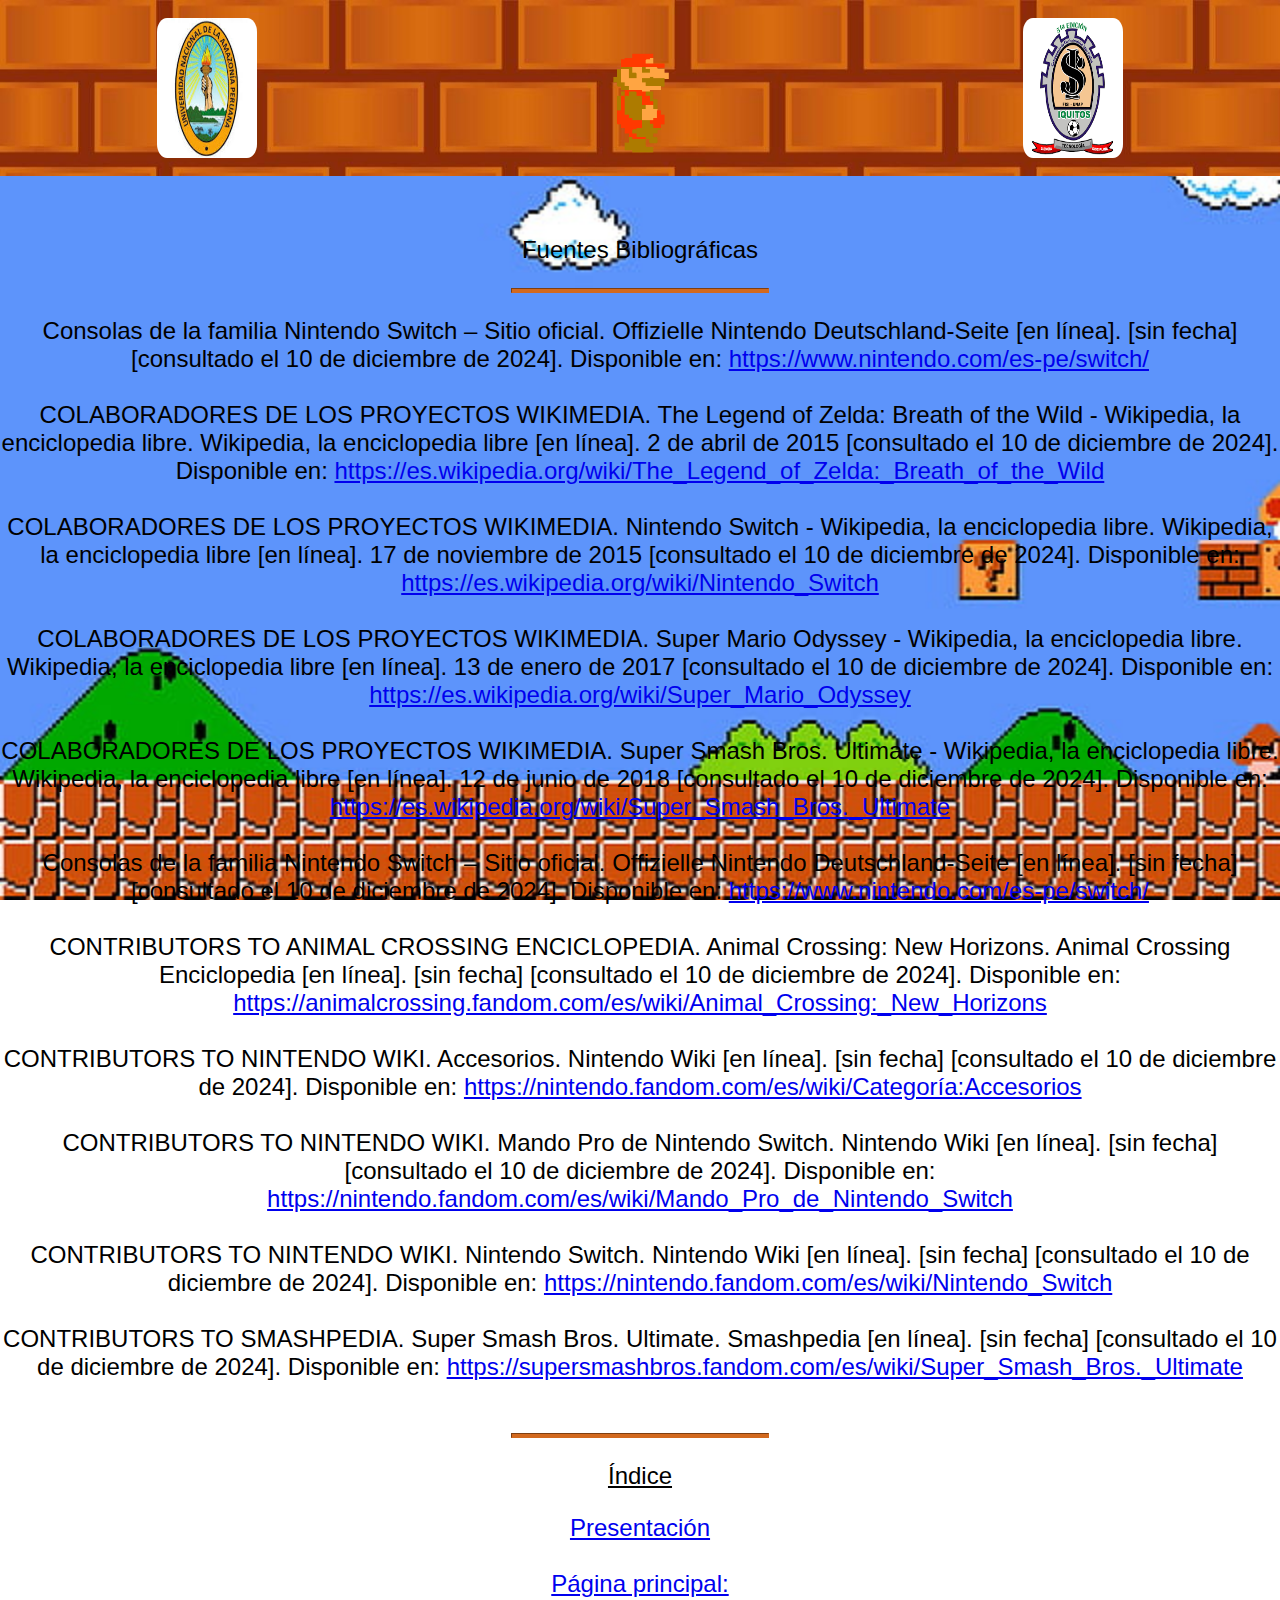
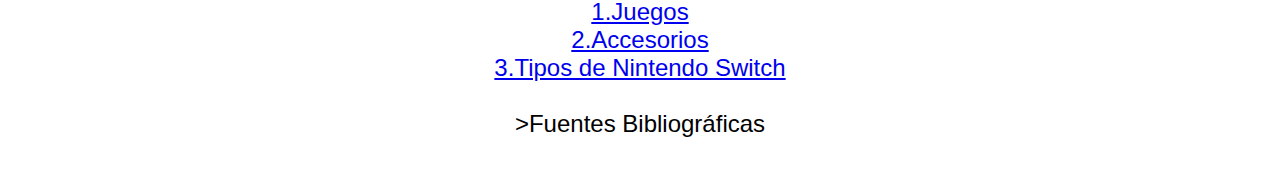
<file: Fuentes Bibliograficas/Fuentes Bibliograficas.html>
<!DOCTYPE html>
<html>
<head>
    <meta charset="UTF-8" />
    <title>Fuentes Bibliográficas</title>
    <link rel="stylesheet" href="../Presentacion/estilo.css">
</head>
<body>
    <header>
        <br>
        <div class="contenedor">
            <img src="UNAP.jfif" class="imagenunap">
            <img src="mario.gif" style="width: 140px;">
            <img src="FISI.png" class="fisi">
            
        </div>
        <br>
    </header>
   
    <br>
    <br>
 <p class="sub">Fuentes Bibliográficas</p>   
<hr>
<p>
    Consolas de la familia Nintendo Switch – Sitio oficial. Offizielle Nintendo Deutschland-Seite [en línea]. [sin fecha] [consultado el 10 de diciembre de 2024]. Disponible en: <a href=" https://www.nintendo.com/es-pe/switch/"> https://www.nintendo.com/es-pe/switch/</a> <br><br>
    COLABORADORES DE LOS PROYECTOS WIKIMEDIA. The Legend of Zelda: Breath of the Wild - Wikipedia, la enciclopedia libre. Wikipedia, la enciclopedia libre [en línea]. 2 de abril de 2015 [consultado el 10 de diciembre de 2024]. Disponible en: <a href="https://es.wikipedia.org/wiki/The_Legend_of_Zelda:_Breath_of_the_Wild">https://es.wikipedia.org/wiki/The_Legend_of_Zelda:_Breath_of_the_Wild</a><br><br>
    COLABORADORES DE LOS PROYECTOS WIKIMEDIA. Nintendo Switch - Wikipedia, la enciclopedia libre. Wikipedia, la enciclopedia libre [en línea]. 17 de noviembre de 2015 [consultado el 10 de diciembre de 2024]. Disponible en: <a href="https://es.wikipedia.org/wiki/Nintendo_Switch">https://es.wikipedia.org/wiki/Nintendo_Switch</a> <br><br>
    COLABORADORES DE LOS PROYECTOS WIKIMEDIA. Super Mario Odyssey - Wikipedia, la enciclopedia libre. Wikipedia, la enciclopedia libre [en línea]. 13 de enero de 2017 [consultado el 10 de diciembre de 2024]. Disponible en: <a href="https://es.wikipedia.org/wiki/Super_Mario_Odyssey">https://es.wikipedia.org/wiki/Super_Mario_Odyssey</a><br><br>
    COLABORADORES DE LOS PROYECTOS WIKIMEDIA. Super Smash Bros. Ultimate - Wikipedia, la enciclopedia libre. Wikipedia, la enciclopedia libre [en línea]. 12 de junio de 2018 [consultado el 10 de diciembre de 2024]. Disponible en: <a href=" https://es.wikipedia.org/wiki/Super_Smash_Bros._Ultimate"> https://es.wikipedia.org/wiki/Super_Smash_Bros._Ultimate</a><br><br>
    Consolas de la familia Nintendo Switch – Sitio oficial. Offizielle Nintendo Deutschland-Seite [en línea]. [sin fecha] [consultado el 10 de diciembre de 2024]. Disponible en: <a href="https://www.nintendo.com/es-pe/switch/">https://www.nintendo.com/es-pe/switch/</a><br><br>
    CONTRIBUTORS TO ANIMAL CROSSING ENCICLOPEDIA. Animal Crossing: New Horizons. Animal Crossing Enciclopedia [en línea]. [sin fecha] [consultado el 10 de diciembre de 2024]. Disponible en: <a href="https://animalcrossing.fandom.com/es/wiki/Animal_Crossing:_New_Horizons">https://animalcrossing.fandom.com/es/wiki/Animal_Crossing:_New_Horizons</a><br><br>
    CONTRIBUTORS TO NINTENDO WIKI. Accesorios. Nintendo Wiki [en línea]. [sin fecha] [consultado el 10 de diciembre de 2024]. Disponible en: <a href="https://nintendo.fandom.com/es/wiki/Categoría:Accesorios">https://nintendo.fandom.com/es/wiki/Categoría:Accesorios</a><br><br>
    CONTRIBUTORS TO NINTENDO WIKI. Mando Pro de Nintendo Switch. Nintendo Wiki [en línea]. [sin fecha] [consultado el 10 de diciembre de 2024]. Disponible en: <a href="https://nintendo.fandom.com/es/wiki/Mando_Pro_de_Nintendo_Switch">https://nintendo.fandom.com/es/wiki/Mando_Pro_de_Nintendo_Switch</a><br><br>
    CONTRIBUTORS TO NINTENDO WIKI. Nintendo Switch. Nintendo Wiki [en línea]. [sin fecha] [consultado el 10 de diciembre de 2024]. Disponible en: <a href="https://nintendo.fandom.com/es/wiki/Nintendo_Switch
    ">https://nintendo.fandom.com/es/wiki/Nintendo_Switch
</a><br><br>
CONTRIBUTORS TO SMASHPEDIA. Super Smash Bros. Ultimate. Smashpedia [en línea]. [sin fecha] [consultado el 10 de diciembre de 2024]. Disponible en: <a href="https://supersmashbros.fandom.com/es/wiki/Super_Smash_Bros._Ultimate">https://supersmashbros.fandom.com/es/wiki/Super_Smash_Bros._Ultimate</a>
<br><br></p>
<hr>
    <p style="text-decoration: underline;">Índice</p>
    <p> <a href="../Presentacion/Presentacion.html">Presentación</a><br><br>
        <a href="../index.html">Página principal:</a>
    <br> <a href="../Secundarios/Contenido 1/Juegos.html">1.Juegos </a> 
    <br> <a href="../Secundarios/Contenido 2/Accesorios.html">2.Accesorios</a> <br> <a href="../Secundarios/Contenido 3/Tipos de Nintendo Switch.html">3.Tipos de Nintendo Switch</a>
<br><br> >Fuentes Bibliográficas</p>
    <br>

</body>
</html>
</file>
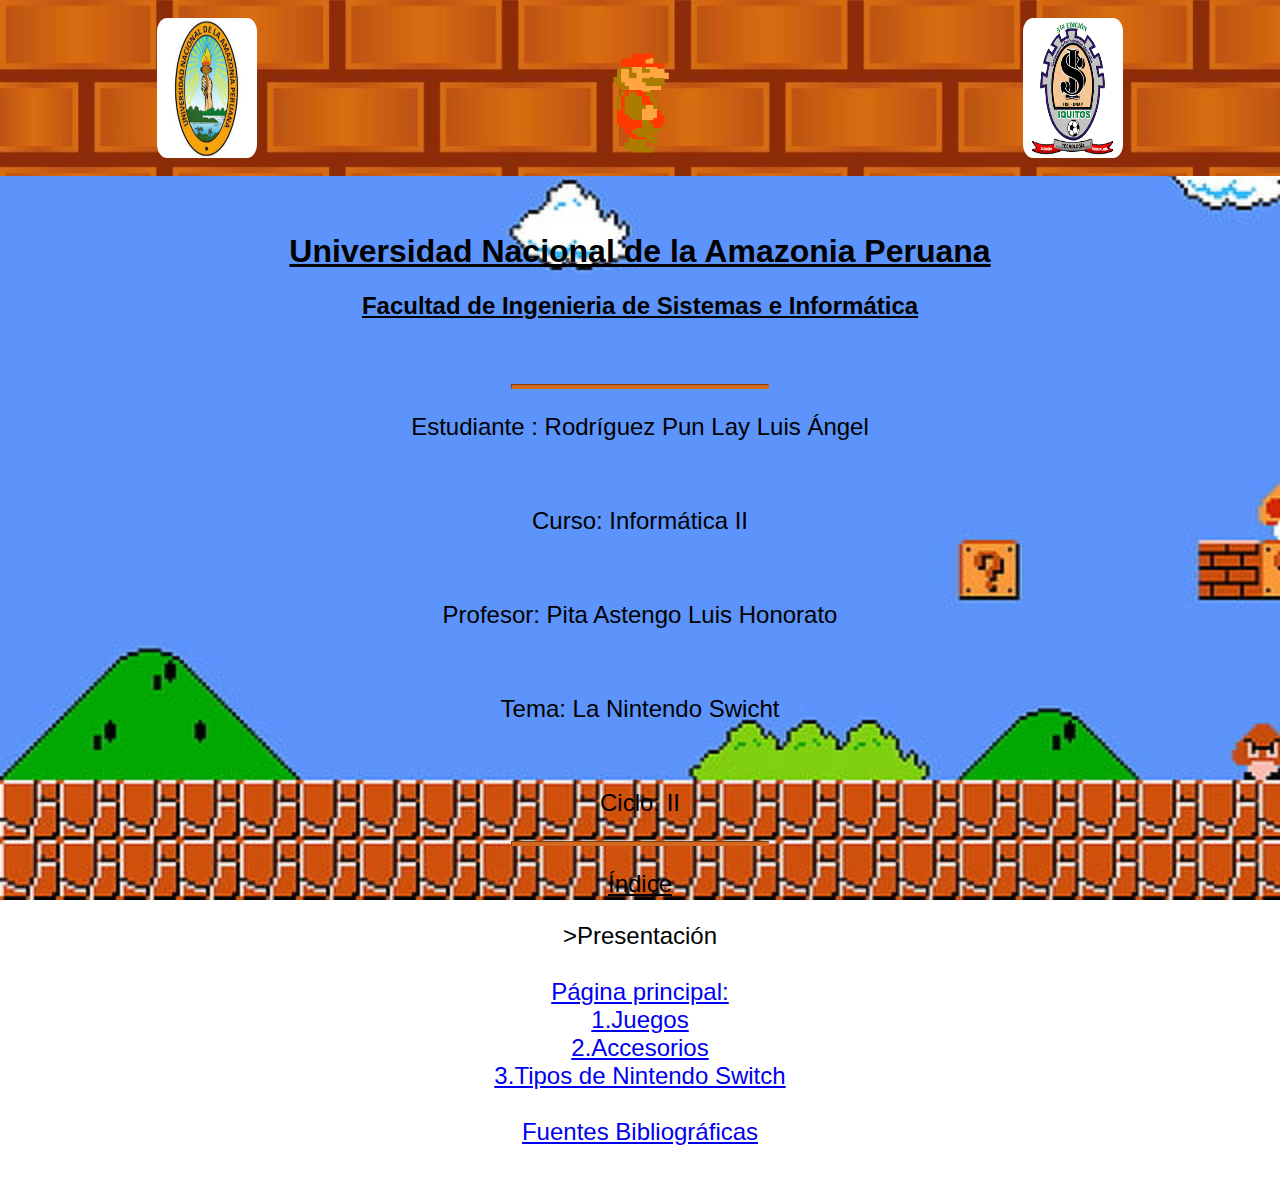
<file: Presentacion/Presentacion.html>
<!DOCTYPE html>
<html>
<head>
    <meta charset="UTF-8" />
    <title>Presentación</title>
    <link rel="stylesheet" href="estilo.css">
</head>
<body>
    <header>
        <br>
        <div class="contenedor">
            <img src="UNAP.jfif" class="imagenunap">
            <img src="mario.gif" style="width: 140px;">
            <img src="FISI.png" class="fisi">
            
        </div>
        <br>
    </header>
   
    <br>
    <br>
    <h1>Universidad Nacional de la Amazonia Peruana</h1>
    <h2>Facultad de Ingenieria de Sistemas e Informática</h2>
<br>
<br>
<hr>
    <p>Estudiante : Rodríguez Pun Lay Luis Ángel </p>
    <br>
    <p>Curso: Informática II</p>
    <br>
    <p>Profesor: Pita Astengo Luis Honorato </p>
    <br>
    <p>Tema: La Nintendo Swicht</p>
    <br>
    <p>Ciclo: II</p>
<hr>
    <p style="text-decoration: underline;">Índice</p>
    <p>>Presentación <br><br>
        <a href="../index.html">Página principal:</a>
    <br> <a href="../Secundarios/Contenido 1/Juegos.html">1.Juegos </a> 
    <br> <a href="../Secundarios/Contenido 2/Accesorios.html">2.Accesorios</a> <br> <a href="../Secundarios/Contenido 3/Tipos de Nintendo Switch.html">3.Tipos de Nintendo Switch</a> <br>
    <br><a href="../Fuentes Bibliograficas/Fuentes Bibliograficas.html">Fuentes Bibliográficas</a></p>
    <br>
</body>
</html>
</file>
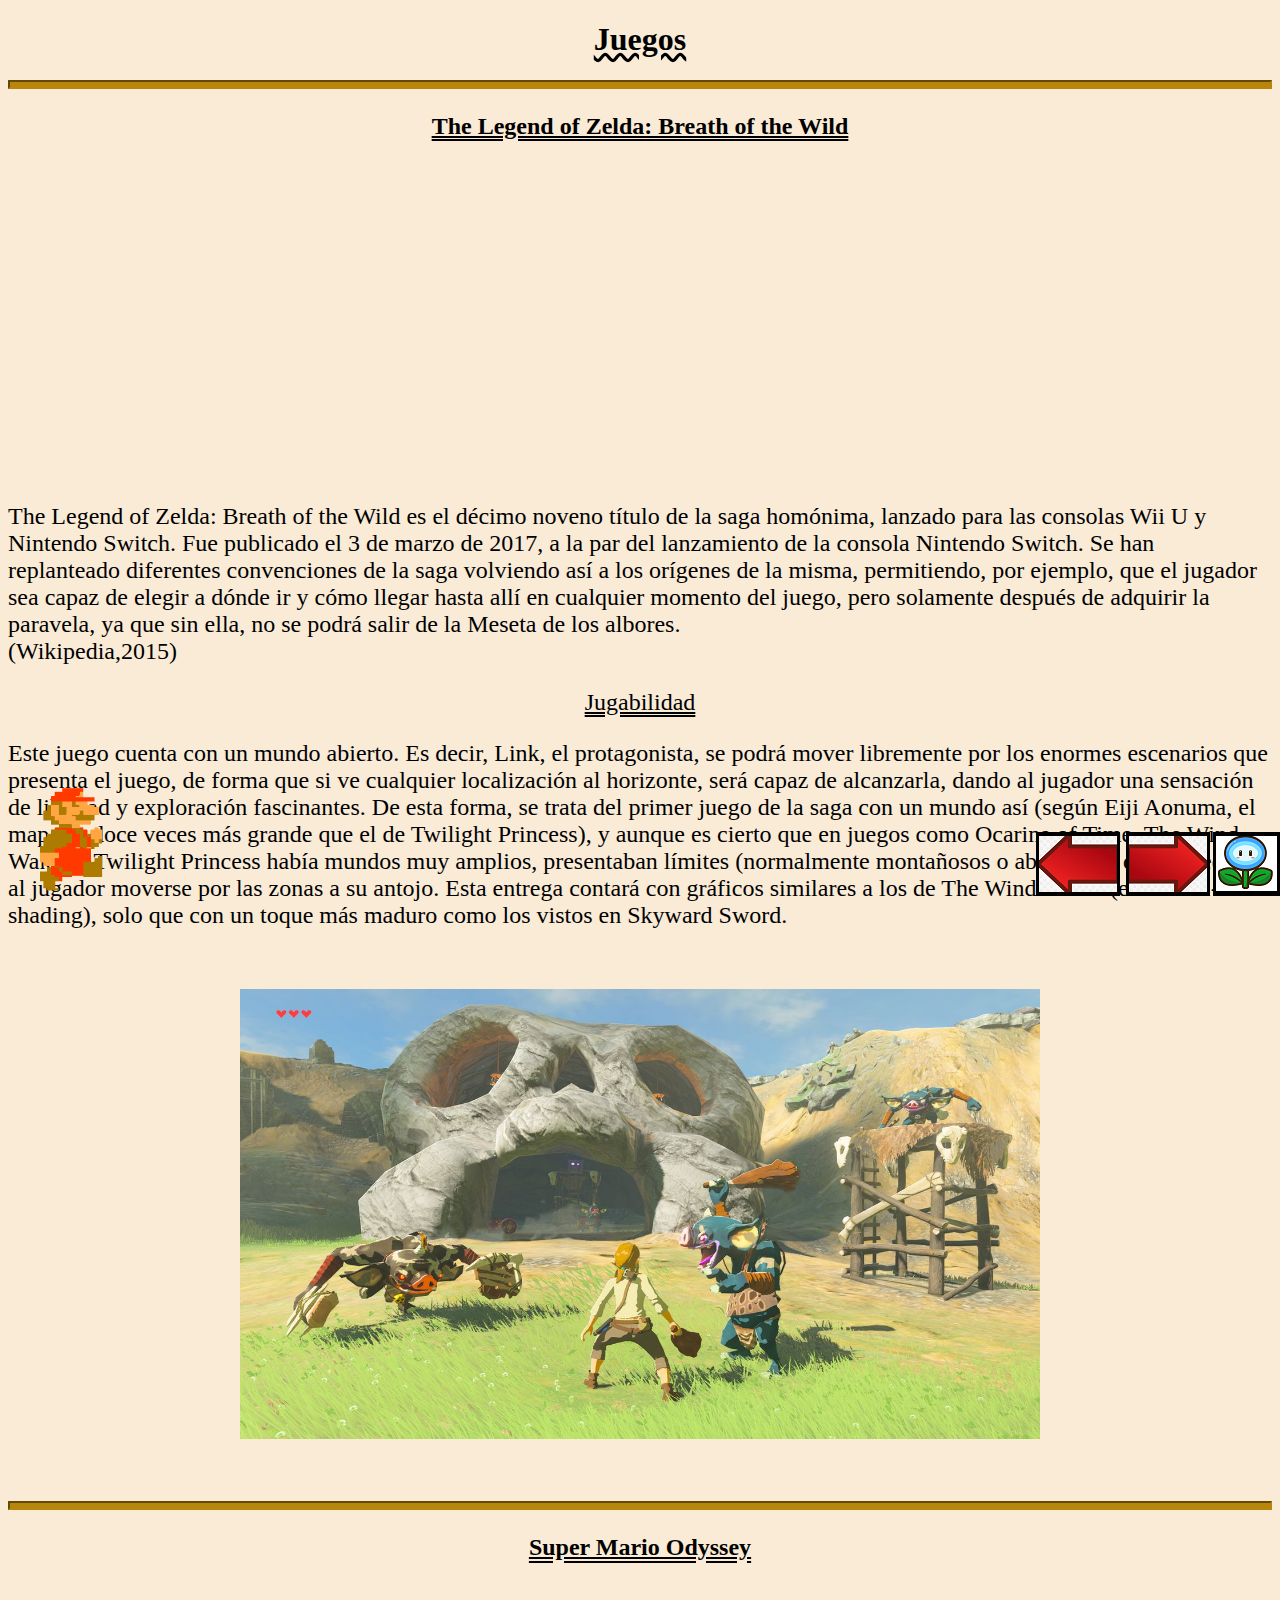
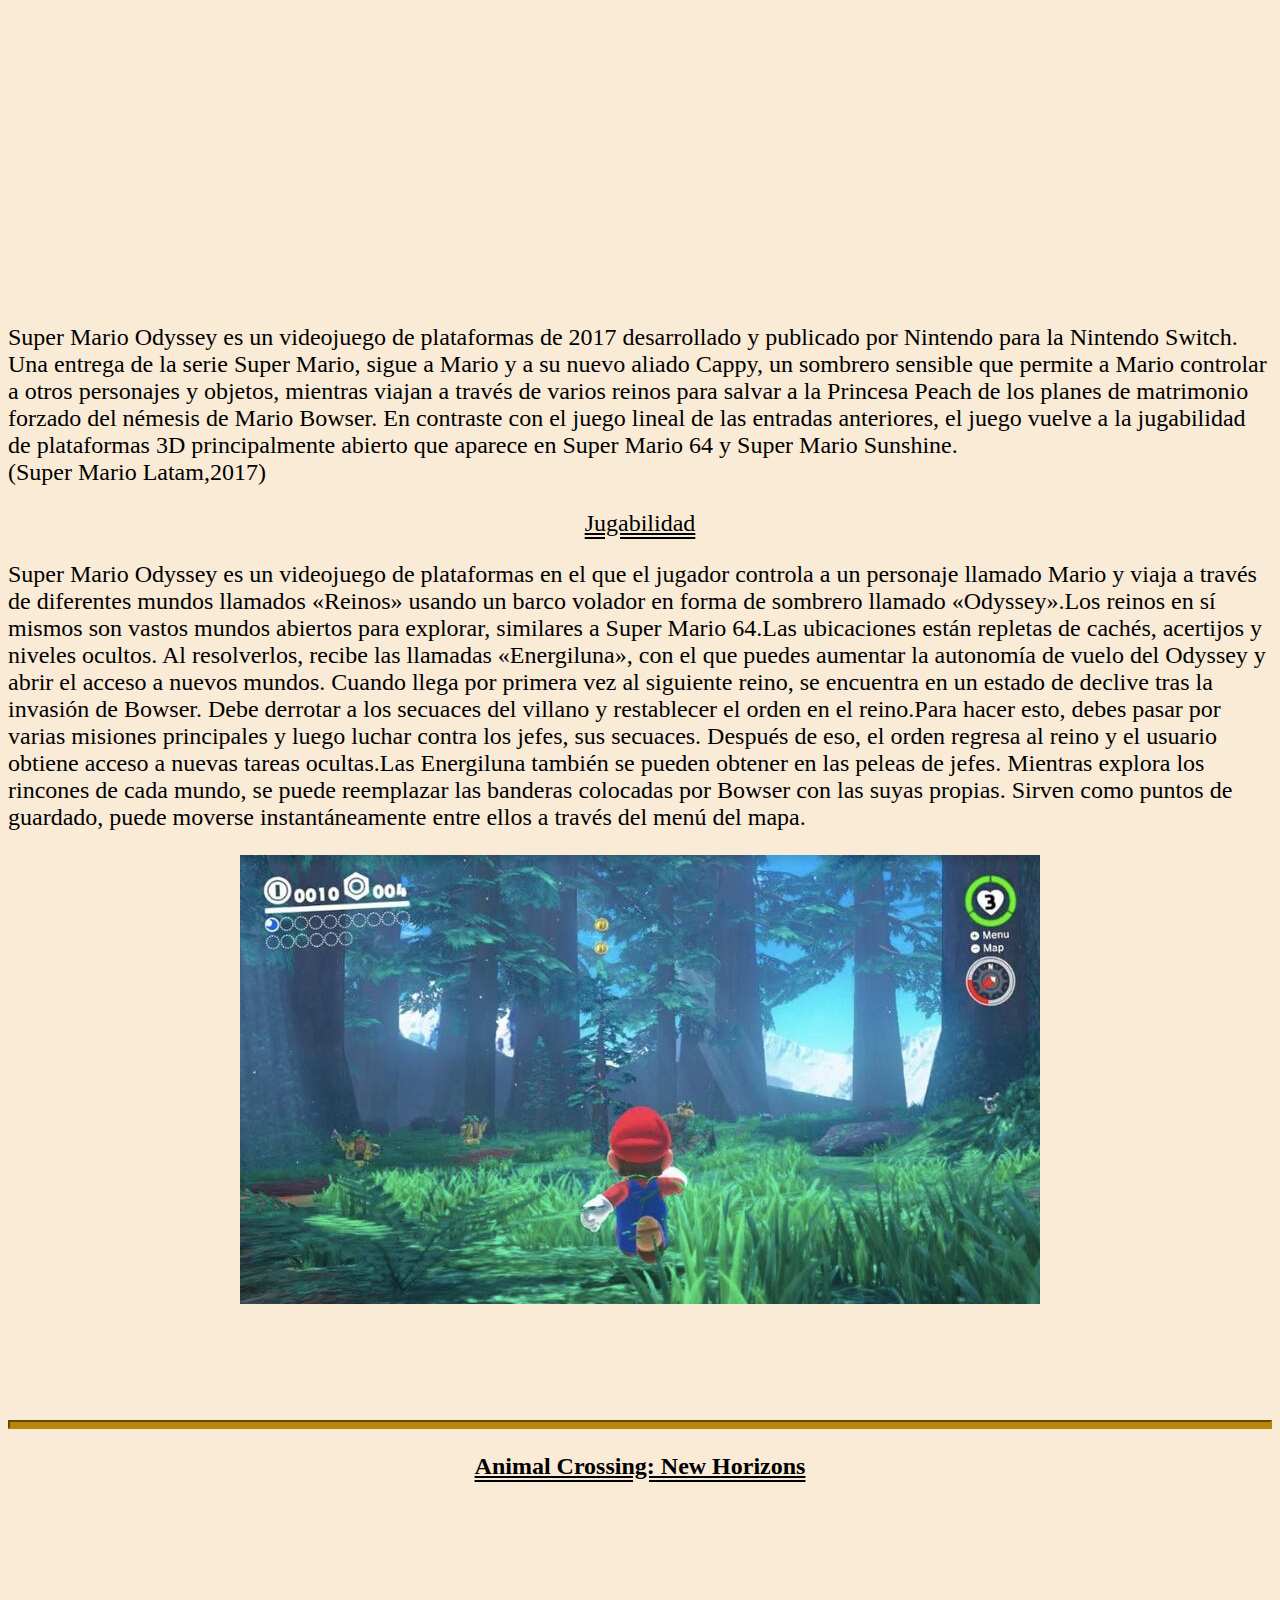
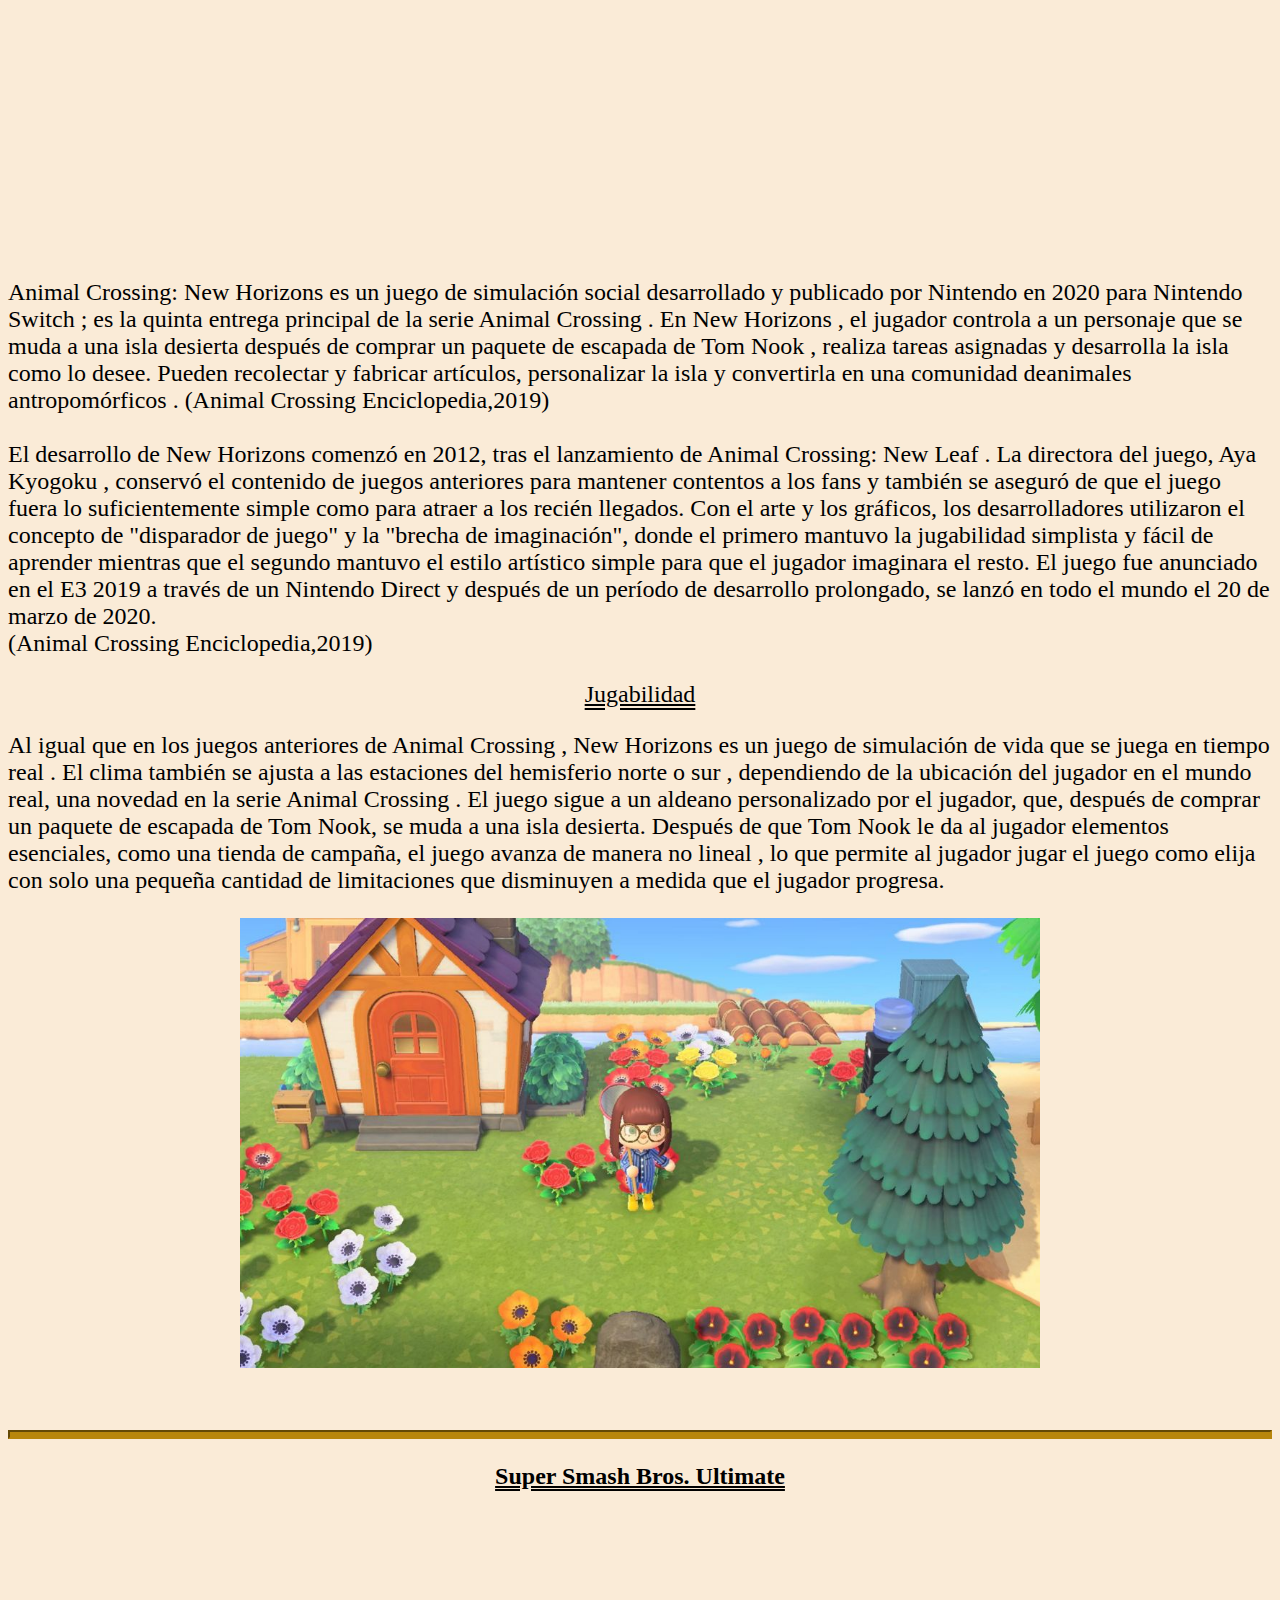
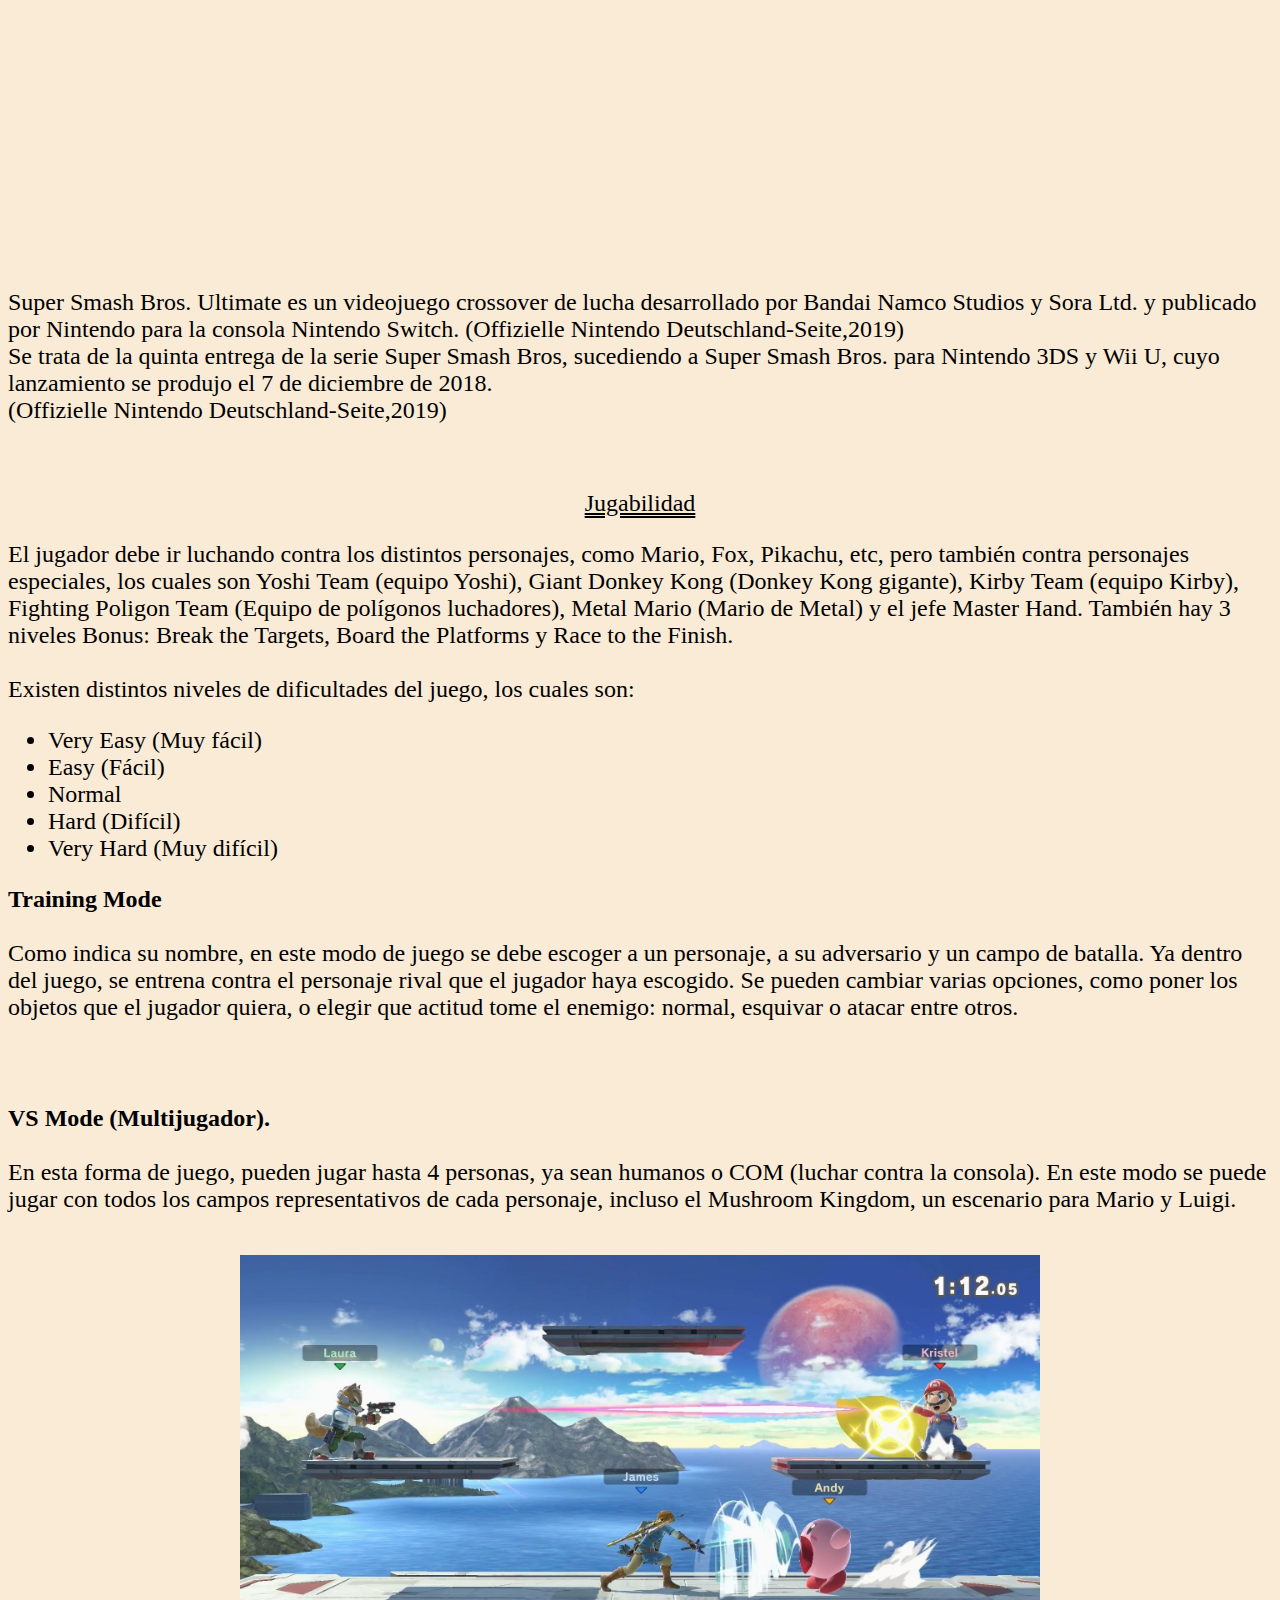
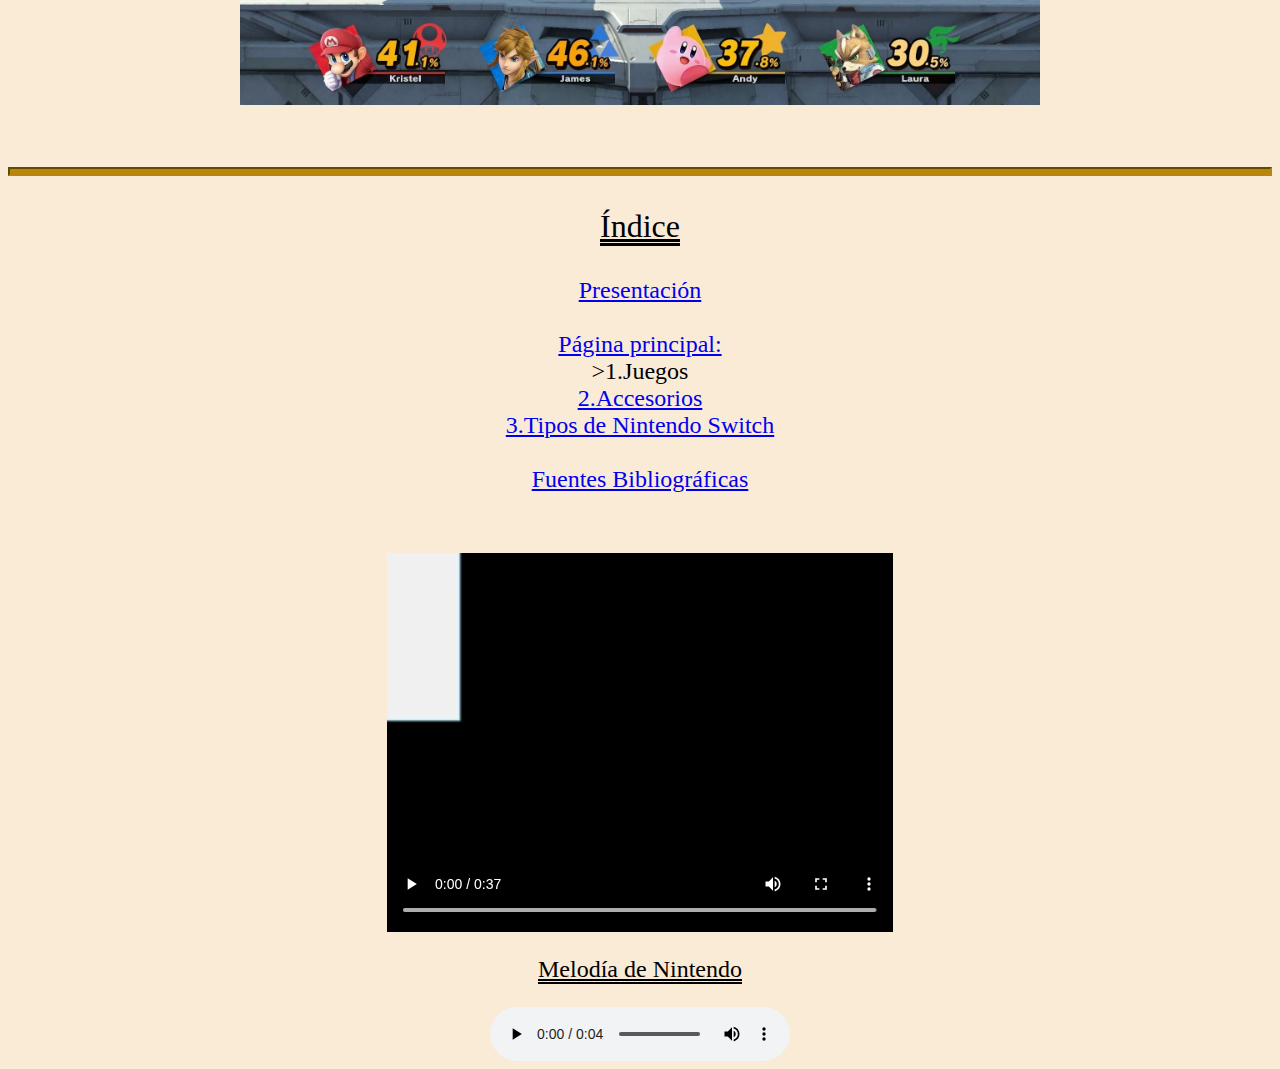
<file: Secundarios/Contenido 1/Juegos.html>
<!DOCTYPE html>
<html>
<head>
    <meta charset="UTF-8" />
    <title>Juegos</title>
    <link rel="stylesheet" href="../../Estilo CSS/estilo2.css">
</head>
<body>
    
    <h1 class="titulo">Juegos</h1>
    <hr>
    <p class="sub2"><strong>The Legend of Zelda: Breath of the Wild</strong></p>
    <div class="contenedor">
        <iframe width="560" height="315" src="https://www.youtube.com/embed/ofH5ptn5w-A?si=hrrmTCmWm6lny_9N" title="YouTube video player" frameborder="0" allow="accelerometer; autoplay; clipboard-write; encrypted-media; gyroscope; picture-in-picture; web-share" referrerpolicy="strict-origin-when-cross-origin" allowfullscreen></iframe>
    </div>
<p>
    The Legend of Zelda: Breath of the Wild es el décimo noveno título de la saga homónima, lanzado para las consolas Wii U y Nintendo Switch. Fue publicado el 3 de marzo de 2017, a la par del lanzamiento de la consola Nintendo Switch. Se han replanteado diferentes convenciones de la saga volviendo así a los orígenes de la misma, permitiendo, por ejemplo, que el jugador sea capaz de elegir a dónde ir y cómo llegar hasta allí en cualquier momento del juego, pero solamente después de adquirir la paravela, ya que sin ella, no se podrá salir de la Meseta de los albores. <br> (Wikipedia,2015) 
</p>

<p class="sub2">Jugabilidad</p>
<p>Este juego cuenta con un mundo abierto. Es decir, Link, el protagonista, se podrá mover libremente por los enormes escenarios que presenta el juego, de forma que si ve cualquier localización al horizonte, será capaz de alcanzarla, dando al jugador una sensación de libertad y exploración fascinantes. De esta forma, se trata del primer juego de la saga con un mundo así (según Eiji Aonuma, el mapa es doce veces más grande que el de Twilight Princess), y aunque es cierto que en juegos como Ocarina of Time, The Wind Waker y Twilight Princess había mundos muy amplios, presentaban límites (normalmente montañosos o abismales) que impedían al jugador moverse por las zonas a su antojo. Esta entrega contará con gráficos similares a los de The Wind Waker (estilo cell-shading), solo que con un toque más maduro como los vistos en Skyward Sword.</p>
<br><br>
<div class="contenedor">
    <img class="img" src="zelda.jfif">
</div>
<br><br><br>
<hr>
<p class="sub2"><strong>Super Mario Odyssey</strong></p>
<div class="contenedor">
    <iframe width="560" height="315" src="https://www.youtube.com/embed/wGQHQc_3ycE?si=_7K3-4qW8pT-UDLP" title="YouTube video player" frameborder="0" allow="accelerometer; autoplay; clipboard-write; encrypted-media; gyroscope; picture-in-picture; web-share" referrerpolicy="strict-origin-when-cross-origin" allowfullscreen></iframe>
</div>
<p>Super Mario Odyssey es un videojuego de plataformas de 2017 desarrollado y publicado por Nintendo para la Nintendo Switch. Una entrega de la serie Super Mario, sigue a Mario y a su nuevo aliado Cappy, un sombrero sensible que permite a Mario controlar a otros personajes y objetos, mientras viajan a través de varios reinos para salvar a la Princesa Peach de los planes de matrimonio forzado del némesis de Mario Bowser. En contraste con el juego lineal de las entradas anteriores, el juego vuelve a la jugabilidad de plataformas 3D principalmente abierto que aparece en Super Mario 64 y Super Mario Sunshine. <br> (Super Mario Latam,2017)</p>
<p class="sub2">Jugabilidad</p>
<p>Super Mario Odyssey es un videojuego de plataformas en el que el jugador controla a un personaje llamado Mario y viaja a través de diferentes mundos llamados «Reinos» usando un barco volador en forma de sombrero llamado «Odyssey».Los reinos en sí mismos son vastos mundos abiertos para explorar, similares a Super Mario 64.Las ubicaciones están repletas de cachés, acertijos y niveles ocultos.​ Al resolverlos, recibe las llamadas «Energiluna», con el que puedes aumentar la autonomía de vuelo del Odyssey y abrir el acceso a nuevos mundos.​ Cuando llega por primera vez al siguiente reino, se encuentra en un estado de declive tras la invasión de Bowser. Debe derrotar a los secuaces del villano y restablecer el orden en el reino.Para hacer esto, debes pasar por varias misiones principales y luego luchar contra los jefes, sus secuaces. Después de eso, el orden regresa al reino y el usuario obtiene acceso a nuevas tareas ocultas.Las Energiluna también se pueden obtener en las peleas de jefes. Mientras explora los rincones de cada mundo, se puede reemplazar las banderas colocadas por Bowser con las suyas propias. Sirven como puntos de guardado, puede moverse instantáneamente entre ellos a través del menú del mapa.</p>
<div class="contenedor">
    <img class="img" src="mario.jpg">
</div>
<br><br><br>


    <audio id="estrella" src="Super Mario Bros. - Mushroom Sound Effect.mp3"></audio>
    <a class="icono" href="#"><img src="inicio.png" alt="Ir a inicio."  title="Ir a inicio de la página." onclick="document.getElementById('estrella').play()"></a>
    <a class="icono2" href="../Contenido 2/Accesorios.html"><img src="Derecha.png" alt="Juegos" title="Accesorios"></a>
    <a class="icono3" href="../../index.html"><img src="izquierda.png" alt="Juegos" title="Principal"></a>
<br><br><br>
<hr>
<p class="sub2"><strong>Animal Crossing: New Horizons</strong></p>
<div class="contenedor">
    <iframe width="560" height="315" src="https://www.youtube.com/embed/5YPxiTLMcdg?si=mIurtdNNCxMqddiT" title="YouTube video player" frameborder="0" allow="accelerometer; autoplay; clipboard-write; encrypted-media; gyroscope; picture-in-picture; web-share" referrerpolicy="strict-origin-when-cross-origin" allowfullscreen></iframe>
</div>
<br><br>
<p>Animal Crossing: New Horizons es un juego de simulación social desarrollado y publicado por Nintendo en 2020 para Nintendo Switch ; es la quinta entrega principal de la serie Animal Crossing . En New Horizons , el jugador controla a un personaje que se muda a una isla desierta después de comprar un paquete de escapada de Tom Nook , realiza tareas asignadas y desarrolla la isla como lo desee. Pueden recolectar y fabricar artículos, personalizar la isla y convertirla en una comunidad deanimales antropomórficos . (Animal Crossing Enciclopedia,2019) <br><br> El desarrollo de New Horizons comenzó en 2012, tras el lanzamiento de Animal Crossing: New Leaf . La directora del juego, Aya Kyogoku , conservó el contenido de juegos anteriores para mantener contentos a los fans y también se aseguró de que el juego fuera lo suficientemente simple como para atraer a los recién llegados. Con el arte y los gráficos, los desarrolladores utilizaron el concepto de "disparador de juego" y la "brecha de imaginación", donde el primero mantuvo la jugabilidad simplista y fácil de aprender mientras que el segundo mantuvo el estilo artístico simple para que el jugador imaginara el resto. El juego fue anunciado en el E3 2019 a través de un Nintendo Direct y después de un período de desarrollo prolongado, se lanzó en todo el mundo el 20 de marzo de 2020. <br>
    (Animal Crossing Enciclopedia,2019)</p>
<p class="sub2">Jugabilidad</p>
<p>Al igual que en los juegos anteriores de Animal Crossing , New Horizons es un juego de simulación de vida que se juega en tiempo real . El clima también se ajusta a las estaciones del hemisferio norte o sur , dependiendo de la ubicación del jugador en el mundo real, una novedad en la serie Animal Crossing . El juego sigue a un aldeano personalizado por el jugador, que, después de comprar un paquete de escapada de Tom Nook, se muda a una isla desierta. Después de que Tom Nook le da al jugador elementos esenciales, como una tienda de campaña, el juego avanza de manera no lineal , lo que permite al jugador jugar el juego como elija con solo una pequeña cantidad de limitaciones que disminuyen a medida que el jugador progresa.</p>
<div class="contenedor">
    <img class="img" src="animal.jpg">
</div>
<br><br><br>
<hr>
<p class="sub2"><strong>Super Smash Bros. Ultimate</strong></p>
    <br>
    <div class="contenedor">
        <iframe width="560" height="315" src="https://www.youtube.com/embed/tqSY9mlmWIs?si=xSg65zde7Tj13z91" title="YouTube video player" frameborder="0" allow="accelerometer; autoplay; clipboard-write; encrypted-media; gyroscope; picture-in-picture; web-share" referrerpolicy="strict-origin-when-cross-origin" allowfullscreen></iframe>
    </div>
    <br>
    <p>Super Smash Bros. Ultimate es un videojuego crossover de lucha desarrollado por Bandai Namco Studios y Sora Ltd. y publicado por Nintendo para la consola Nintendo Switch. (Offizielle Nintendo Deutschland-Seite,2019) <br> Se trata de la quinta entrega de la serie Super Smash Bros, sucediendo a Super Smash Bros. para Nintendo 3DS y Wii U, cuyo lanzamiento se produjo el 7 de diciembre de 2018. <br> (Offizielle Nintendo Deutschland-Seite,2019)</p>
    <br>
    <p class="sub2">Jugabilidad</p>
    <p>El jugador debe ir luchando contra los distintos personajes, como Mario, Fox, Pikachu, etc, pero también contra personajes especiales, los cuales son Yoshi Team (equipo Yoshi), Giant Donkey Kong (Donkey Kong gigante), Kirby Team (equipo Kirby), Fighting Poligon Team (Equipo de polígonos luchadores), Metal Mario (Mario de Metal) y el jefe Master Hand. También hay 3 niveles Bonus: Break the Targets, Board the Platforms y Race to the Finish. <br><br>
        Existen distintos niveles de dificultades del juego, los cuales son: <br>
    <ul>
        <li>Very Easy (Muy fácil)</li>
        <li>Easy (Fácil)</li>
        <li>Normal</li>
        <li>Hard (Difícil)</li>
        <li>Very Hard (Muy difícil)</li>
    </ul>
    </p>
    <p> <strong>Training Mode</strong><br><br>
        Como indica su nombre, en este modo de juego se debe escoger a un personaje, a su adversario y un campo de batalla. Ya dentro del juego, se entrena contra el personaje rival que el jugador haya escogido. Se pueden cambiar varias opciones, como poner los objetos que el jugador quiera, o elegir que actitud tome el enemigo: normal, esquivar o atacar entre otros.</p>
    <br><br>
    <p> <strong>VS Mode (Multijugador).</strong>  <br><br>
En esta forma de juego, pueden jugar hasta 4 personas, ya sean humanos o COM (luchar contra la consola).

En este modo se puede jugar con todos los campos representativos de cada personaje, incluso el Mushroom Kingdom, un escenario para Mario y Luigi.
</p>
<br>
<div class="contenedor">
    <img class="img" src="smash.jpg">
</div>
<br><br><br>
<hr>
<p class="sub">Índice</p>
        <p class="indice"> <a href="../../Presentacion/Presentacion.html">Presentación</a> <br><br>
             <a href="../../index.html">Página principal:</a>
        <br>>1.Juegos
        <br> <a href="../Contenido 2/Accesorios.html">2.Accesorios</a> <br> <a href="../Contenido 3/Tipos de Nintendo Switch.html">3.Tipos de Nintendo Switch</a> <br>
        <br><a href="../../Fuentes Bibliograficas/Fuentes Bibliograficas.html">Fuentes Bibliográficas</a></p>
        <br><br>
        <audio id="mario" src="SUPER MARIO LET'S GO SOUND EFFECT NO COPYRIGHT.mp3"></audio>
        <a class="iconom"><img src="mario.gif" alt="Ir a inicio."  title="Let's go" style="width: 140px;" onclick="document.getElementById('mario').play()"></a>
<div class="contenedor">
      <video src="2.mp4" autoplay controls ></video> 
    </div>

    
<p class="sub2">Melodía de Nintendo</p>
<div class="contenedor">
    <audio src="Super Mario Bros. - Coin Sound Effect.mp3" controls></audio>
</div>
    </body>
</html>
</file>
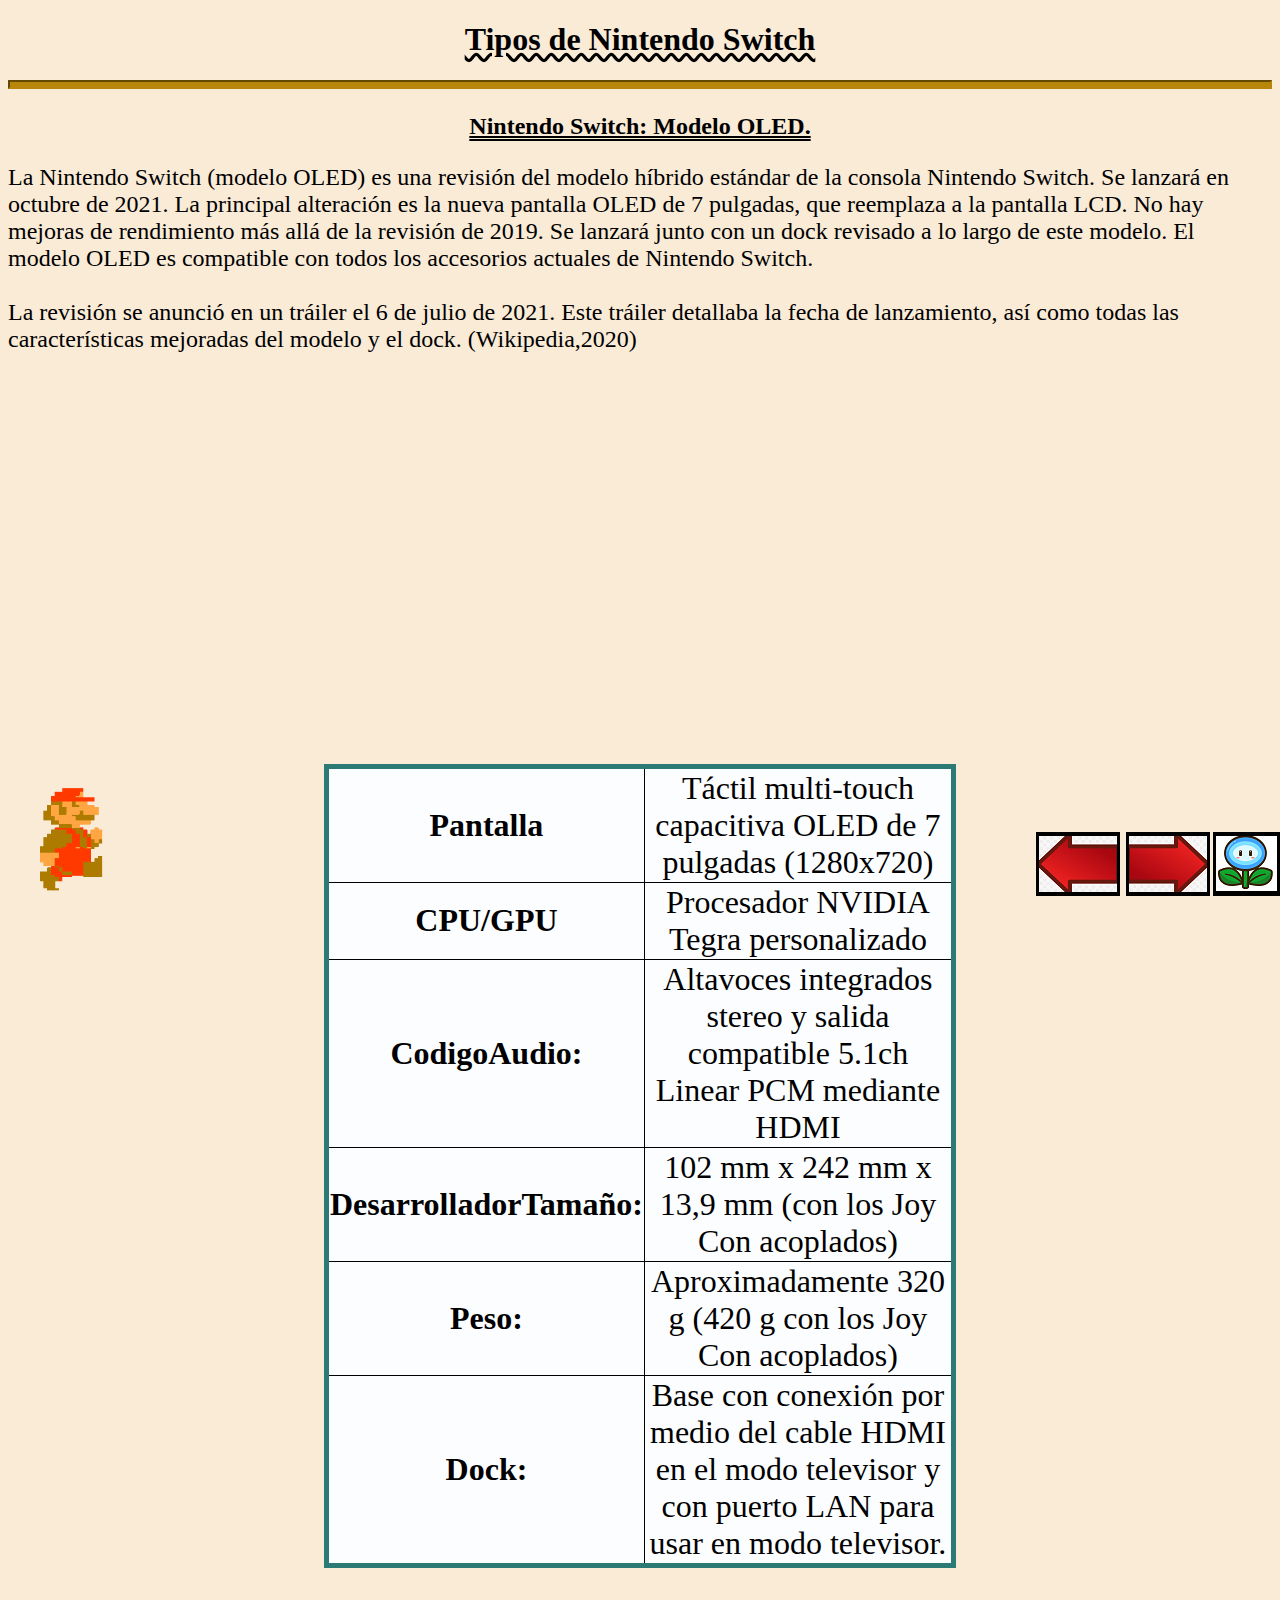
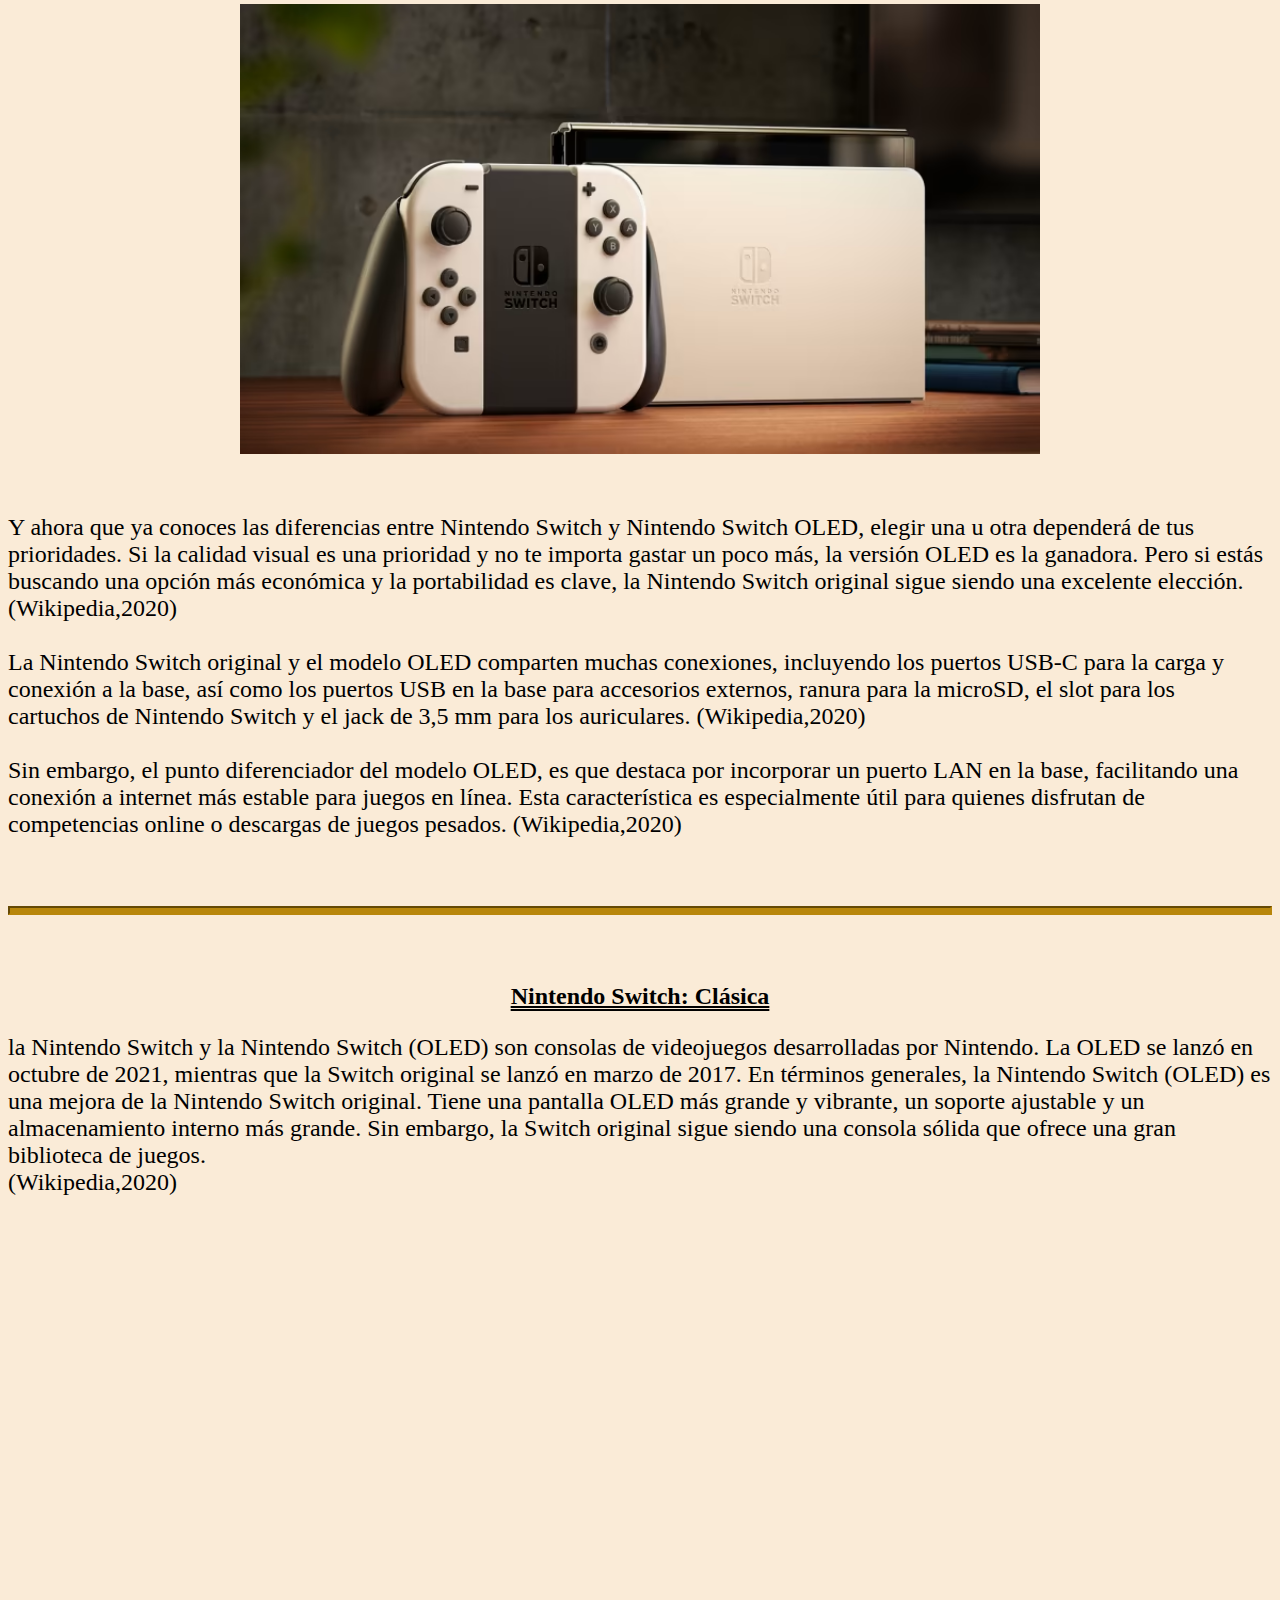
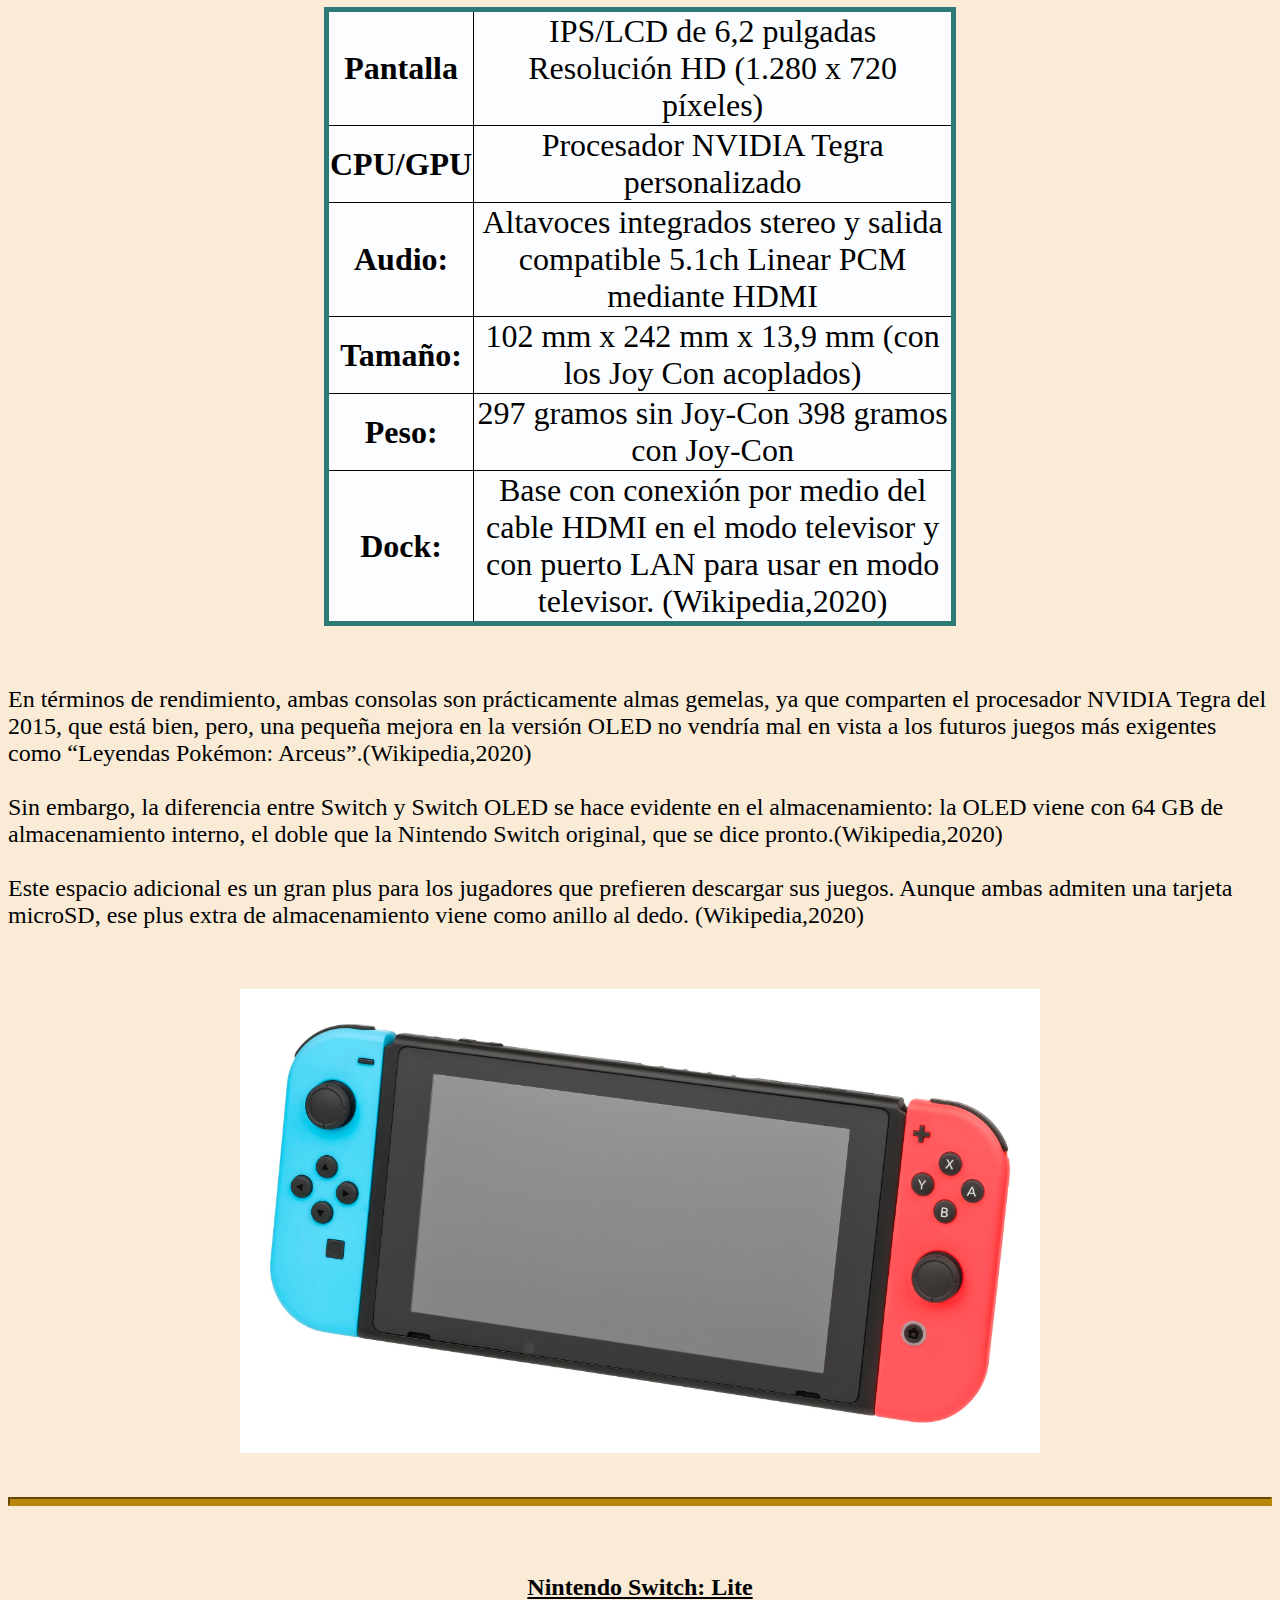
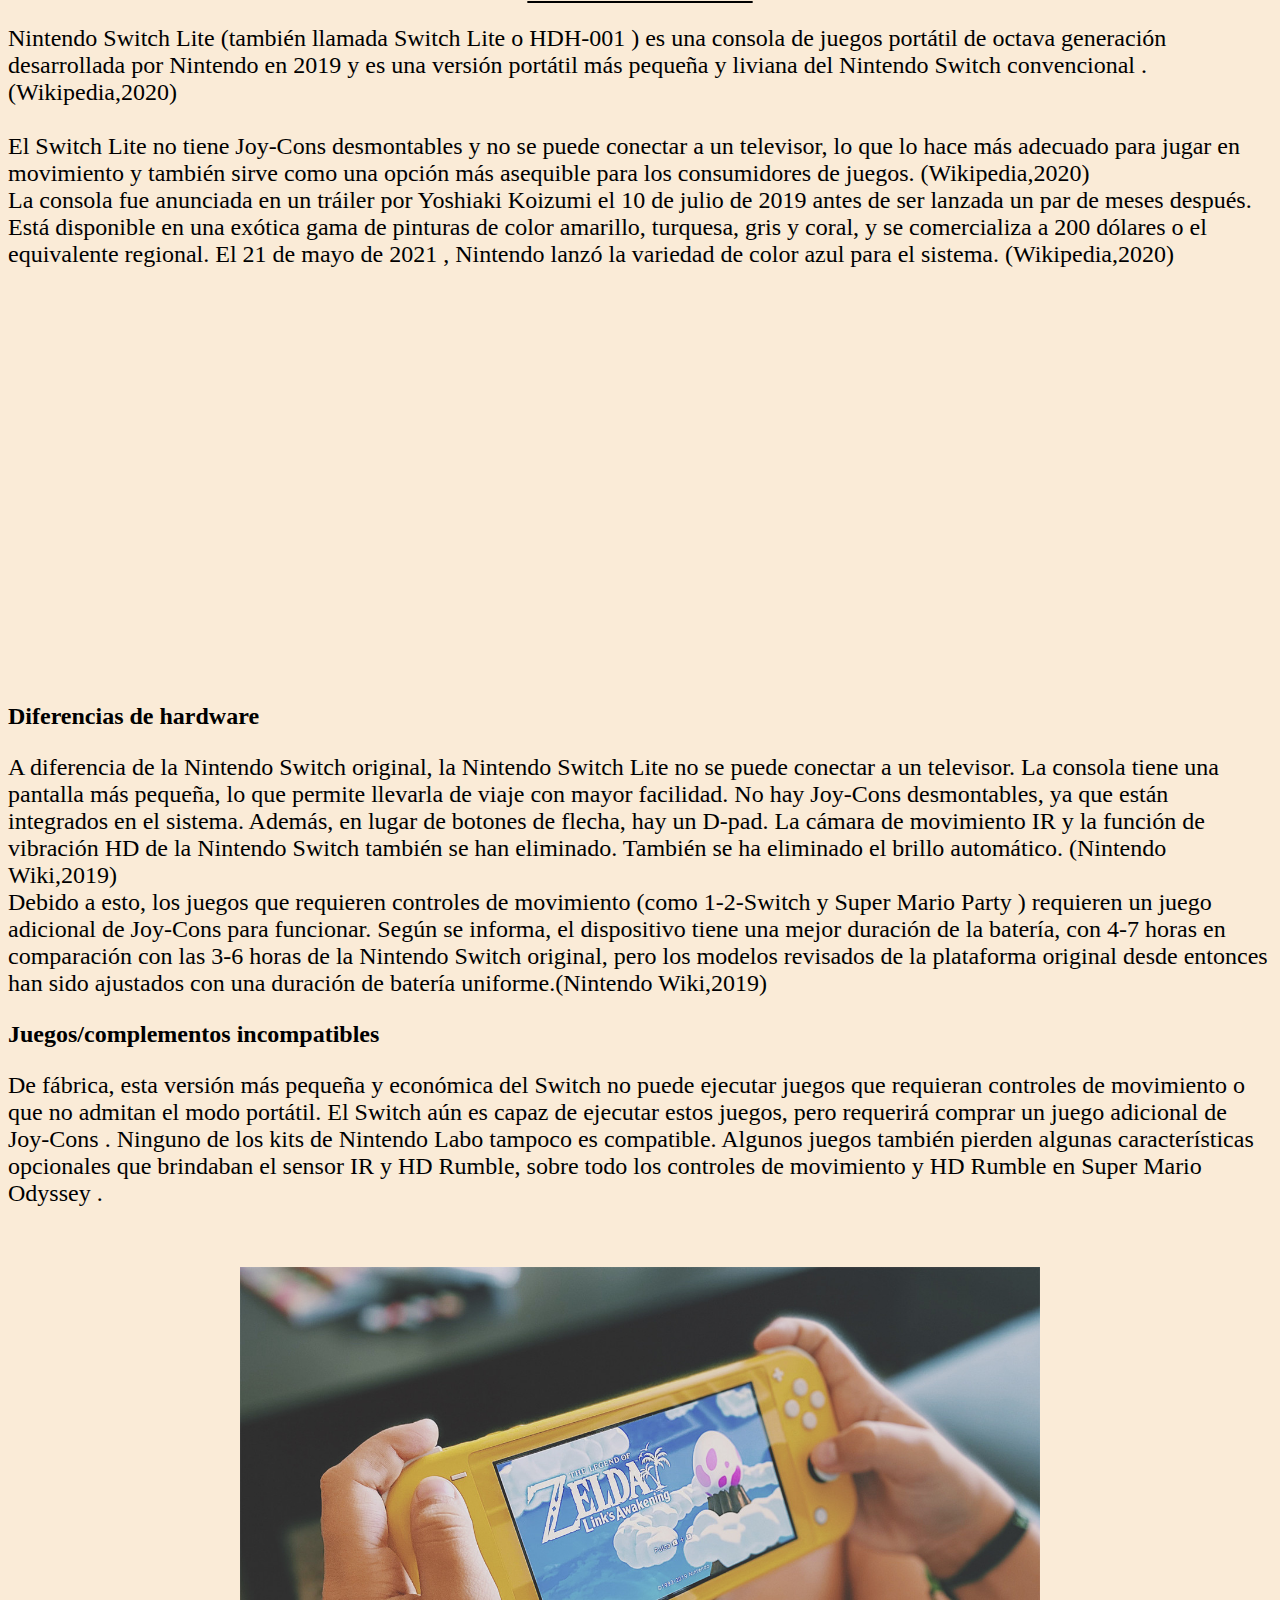
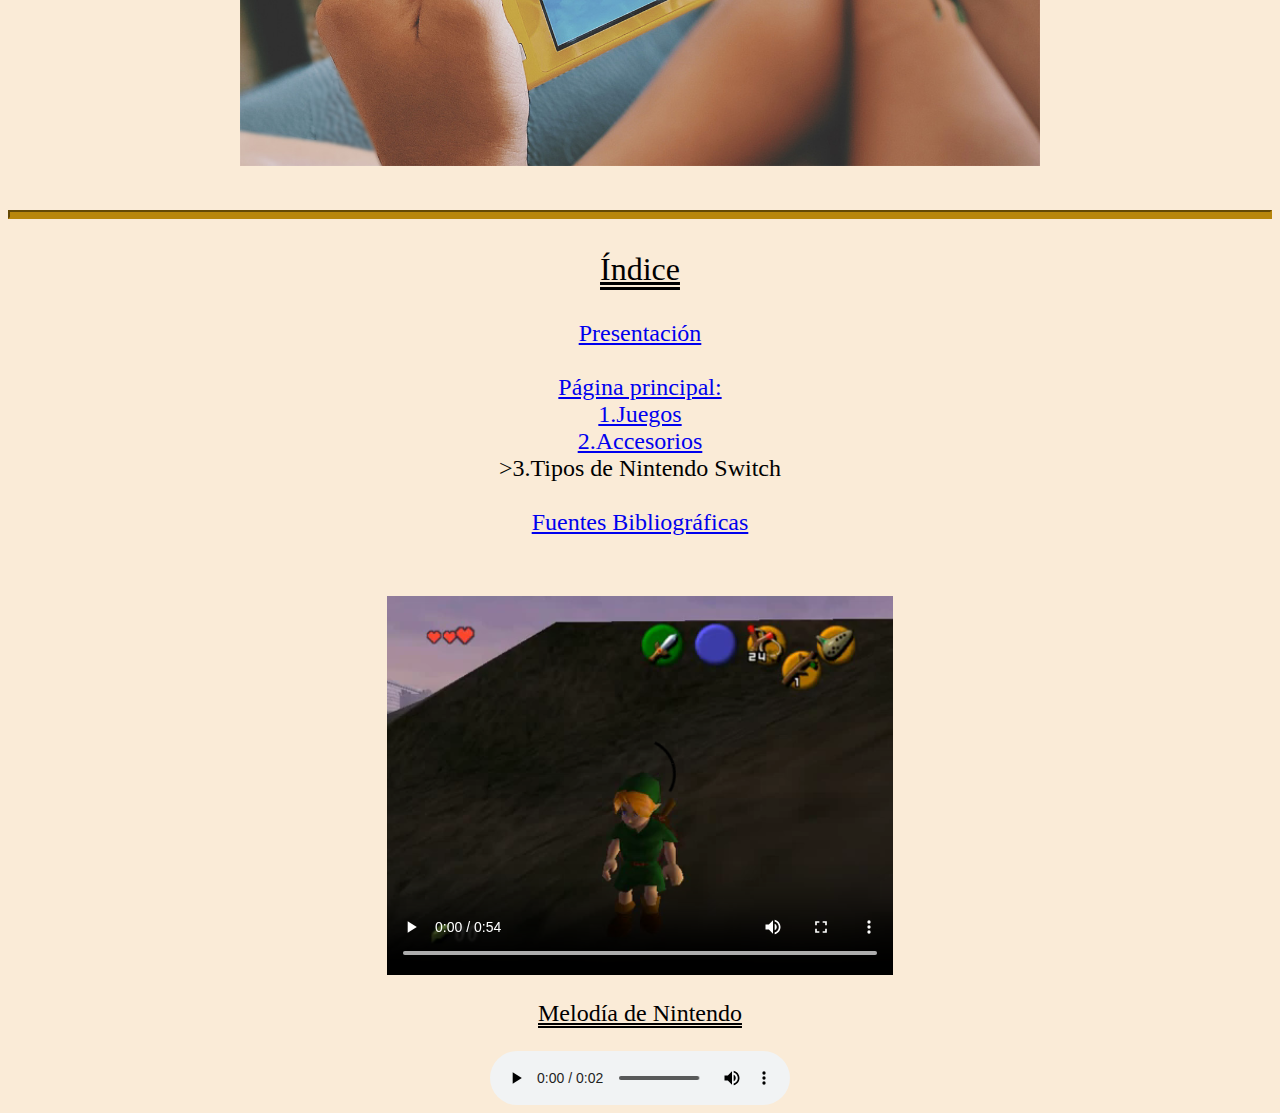
<file: Secundarios/Contenido 3/Tipos de Nintendo Switch.html>
<!DOCTYPE html>
<html>
<head>
    <meta charset="UTF-8" />
    <title>Tipos de Nintendo Switch</title>
    <link rel="stylesheet" href="../../Estilo CSS/estilo2.css">
</head>
<body>
    <h1 class="titulo">Tipos de Nintendo Switch</h1>
    <hr>
    <p class="sub2"> <strong>Nintendo Switch: Modelo OLED.</strong> </p>
    <p>La Nintendo Switch (modelo OLED) es una revisión del modelo híbrido estándar de la consola Nintendo Switch. Se lanzará en octubre de 2021. La principal alteración es la nueva pantalla OLED de 7 pulgadas, que reemplaza a la pantalla LCD. No hay mejoras de rendimiento más allá de la revisión de 2019. Se lanzará junto con un dock revisado a lo largo de este modelo. El modelo OLED es compatible con todos los accesorios actuales de Nintendo Switch. <br><br>
        La revisión se anunció en un tráiler el 6 de julio de 2021. Este tráiler detallaba la fecha de lanzamiento, así como todas las características mejoradas del modelo y el dock. (Wikipedia,2020)</p>
        <br><br>
        <div class="contenedor">
            <iframe width="560" height="315" src="https://www.youtube.com/embed/FfbAyayKynY?si=nyMkLDgfgNOT1dli" title="YouTube video player" frameborder="0" allow="accelerometer; autoplay; clipboard-write; encrypted-media; gyroscope; picture-in-picture; web-share" referrerpolicy="strict-origin-when-cross-origin" allowfullscreen></iframe>
    </div>
    <br><br>
        <div class="contenedor">
            <table class="letra">
                <tr>
                    <th>
                        Pantalla
                    </th>
                    <td>
                        Táctil multi-touch capacitiva OLED de 7 pulgadas (1280x720)
                    </td>
                </tr>
                <tr>
                    <th>
                        CPU/GPU 
                    </th>
                    <td>
                    Procesador NVIDIA Tegra personalizado
                    </td>
                </tr>
                <tr>
                    <th>
                        CodigoAudio: 
                    </th>
                    <td>
                        Altavoces integrados stereo y salida compatible 5.1ch Linear PCM mediante HDMI
                    </td>
                </tr>    
                <tr>
                    <th>
                        DesarrolladorTamaño: 
                    </th>   
                    <td>
                        102 mm x 242 mm x 13,9 mm (con los Joy Con acoplados)
                    </td>
                </tr>
                <tr>
                    <th>
                        Peso: 
                    </th>
                    <td>
                        Aproximadamente 320 g (420 g con los Joy Con acoplados)
                    </td>
                </tr>
                <tr>
                    <th>Dock: </th>
                    <td>Base con conexión por medio del cable HDMI en el modo televisor y con puerto LAN para usar en modo televisor.</td>
                </tr>
            </table>
        </div>
        <br>
        <br>
        <div class="contenedor">
<img class="img" src="oled.avif">
        </div>
        <br><br>
        <p>
            Y ahora que ya conoces las diferencias entre Nintendo Switch y Nintendo Switch OLED, elegir una u otra dependerá de tus prioridades. Si la calidad visual es una prioridad y no te importa gastar un poco más, la versión OLED es la ganadora. Pero si estás buscando una opción más económica y la portabilidad es clave, la Nintendo Switch original sigue siendo una excelente elección. (Wikipedia,2020) <br><br>
            La Nintendo Switch original y el modelo OLED comparten muchas conexiones, incluyendo los puertos USB-C para la carga y conexión a la base, así como los puertos USB en la base para accesorios externos, ranura para la microSD, el slot para los cartuchos de Nintendo Switch y el jack de 3,5 mm para los auriculares. (Wikipedia,2020)<br><br>
            Sin embargo, el punto diferenciador del modelo OLED, es que destaca por incorporar un puerto LAN en la base, facilitando una conexión a internet más estable para juegos en línea. Esta característica es especialmente útil para quienes disfrutan de competencias online o descargas de juegos pesados. (Wikipedia,2020)
        </p>
<br>
<br>
<hr>
<br><br>
        <p class="sub2"><strong>Nintendo Switch: Clásica</strong></p>
    
        <p>la Nintendo Switch y la Nintendo Switch (OLED) son consolas de videojuegos desarrolladas por Nintendo. La OLED se lanzó en octubre de 2021, mientras que la Switch original se lanzó en marzo de 2017.

            En términos generales, la Nintendo Switch (OLED) es una mejora de la Nintendo Switch original. Tiene una pantalla OLED más grande y vibrante, un soporte ajustable y un almacenamiento interno más grande. Sin embargo, la Switch original sigue siendo una consola sólida que ofrece una gran biblioteca de juegos. <br>(Wikipedia,2020)</p>
   <br><br>
            <div class="contenedor">
                <iframe width="560" height="315" src="https://www.youtube.com/embed/iS-1tDfLxRQ?si=F37T7193aUgPwl8d" title="YouTube video player" frameborder="0" allow="accelerometer; autoplay; clipboard-write; encrypted-media; gyroscope; picture-in-picture; web-share" referrerpolicy="strict-origin-when-cross-origin" allowfullscreen></iframe>
            </div>

            <br><br>

            <div class="contenedor">
                <table class="letra">
                    <tr>
                        <th>
                            Pantalla
                        </th>
                        <td>
                            IPS/LCD de 6,2 pulgadas
Resolución HD (1.280 x 720 píxeles)
                        </td>
                    </tr>
                    <tr>
                        <th>
                            CPU/GPU 
                        </th>
                        <td>
                        Procesador NVIDIA Tegra personalizado
                        </td>
                    </tr>
                    <tr>
                        <th>
                            Audio: 
                        </th>
                        <td>
                            Altavoces integrados stereo y salida compatible 5.1ch Linear PCM mediante HDMI
                        </td>
                    </tr>    
                    <tr>
                        <th>
                            Tamaño: 
                        </th>   
                        <td>
                            102 mm x 242 mm x 13,9 mm (con los Joy Con acoplados)
                        </td>
                    </tr>
                    <tr>
                        <th>
                            Peso: 
                        </th>
                        <td>
                            297 gramos sin Joy-Con
398 gramos con Joy-Con
                        </td>
                    </tr>
                    <tr>
                        <th>Dock: </th>
                        <td>Base con conexión por medio del cable HDMI en el modo televisor y con puerto LAN para usar en modo televisor. (Wikipedia,2020)</td>
                    </tr>
                </table>
            </div>
<br><br>
<p>En términos de rendimiento, ambas consolas son prácticamente almas gemelas, ya que comparten el procesador NVIDIA Tegra del 2015, que está bien, pero, una pequeña mejora en la versión OLED no vendría mal en vista a los futuros juegos más exigentes como “Leyendas Pokémon: Arceus”.(Wikipedia,2020)  <br><br>
    Sin embargo, la diferencia entre Switch y Switch OLED se hace evidente en el almacenamiento: la OLED viene con 64 GB de almacenamiento interno, el doble que la Nintendo Switch original, que se dice pronto.(Wikipedia,2020) <br><br>
    Este espacio adicional es un gran plus para los jugadores que prefieren descargar sus juegos. Aunque ambas admiten una tarjeta microSD, ese plus extra de almacenamiento viene como anillo al dedo. (Wikipedia,2020) <br></p>
<br><br>
<div class="contenedor">
    <img class="img" src="clasica.jpg" alt="">
</div>
    <br><br>
<hr>
<br><br>
<p class="sub2"><strong>Nintendo Switch: Lite</strong></p>
<p>Nintendo Switch Lite (también llamada Switch Lite o HDH-001 ) es una consola de juegos portátil de octava generación desarrollada por Nintendo en 2019 y es una versión portátil más pequeña y liviana del Nintendo Switch convencional . (Wikipedia,2020)<br><br>
    El Switch Lite no tiene Joy-Cons desmontables y no se puede conectar a un televisor, lo que lo hace más adecuado para jugar en movimiento y también sirve como una opción más asequible para los consumidores de juegos. (Wikipedia,2020)<br>
    La consola fue anunciada en un tráiler por Yoshiaki Koizumi el 10 de julio de 2019 antes de ser lanzada un par de meses después. Está disponible en una exótica gama de pinturas de color amarillo, turquesa, gris y coral, y se comercializa a 200 dólares o el equivalente regional. El 21 de mayo de 2021 , Nintendo lanzó la variedad de color azul para el sistema. (Wikipedia,2020)
</p>
<br><br>

<div class="contenedor">
    <iframe width="560" height="315" src="https://www.youtube.com/embed/BIi6m2S6qh4?si=dIbx9eUuo1FTslgs" title="YouTube video player" frameborder="0" allow="accelerometer; autoplay; clipboard-write; encrypted-media; gyroscope; picture-in-picture; web-share" referrerpolicy="strict-origin-when-cross-origin" allowfullscreen></iframe>
</div>
<br><br>

<p><strong>Diferencias de hardware</strong></p>
<p>A diferencia de la Nintendo Switch original, la Nintendo Switch Lite no se puede conectar a un televisor. La consola tiene una pantalla más pequeña, lo que permite llevarla de viaje con mayor facilidad. No hay Joy-Cons desmontables, ya que están integrados en el sistema. Además, en lugar de botones de flecha, hay un D-pad. La cámara de movimiento IR y la función de vibración HD de la Nintendo Switch también se han eliminado. También se ha eliminado el brillo automático. (Nintendo Wiki,2019) <br>
    Debido a esto, los juegos que requieren controles de movimiento (como 1-2-Switch y Super Mario Party ) requieren un juego adicional de Joy-Cons para funcionar. Según se informa, el dispositivo tiene una mejor duración de la batería, con 4-7 horas en comparación con las 3-6 horas de la Nintendo Switch original, pero los modelos revisados ​​de la plataforma original desde entonces han sido ajustados con una duración de batería uniforme.(Nintendo Wiki,2019)</p>
<p><strong>Juegos/complementos incompatibles</strong></p>
<p>De fábrica, esta versión más pequeña y económica del Switch no puede ejecutar juegos que requieran controles de movimiento o que no admitan el modo portátil. El Switch aún es capaz de ejecutar estos juegos, pero requerirá comprar un juego adicional de Joy-Cons . Ninguno de los kits de Nintendo Labo tampoco es compatible. Algunos juegos también pierden algunas características opcionales que brindaban el sensor IR y HD Rumble, sobre todo los controles de movimiento y HD Rumble en Super Mario Odyssey .</p>
<br><br>
<div class="contenedor">
    <img class="img" src="lite.jpeg" alt="">
</div>
<br><br>
<hr>
<p class="sub">Índice</p>
        <p class="indice"> <a href="../../Presentacion/Presentacion.html">Presentación</a> <br><br>
             <a href="../../index.html">Página principal:</a>
        <br> <a href="../Contenido 1/Juegos.html">1.Juegos</a> 
        <br> <a href="../Contenido 2/Accesorios.html">2.Accesorios</a> <br>
     >3.Tipos de Nintendo Switch <br>
     <br><a href="../../Fuentes Bibliograficas/Fuentes Bibliograficas.html">Fuentes Bibliográficas</a></p>
        <br><br>
        <audio id="mario" src="SUPER MARIO LET'S GO SOUND EFFECT NO COPYRIGHT.mp3"></audio>
        <a class="iconom"><img src="mario.gif" alt="Ir a inicio."  title="Let's go" style="width: 140px;" onclick="document.getElementById('mario').play()"></a>
        <audio id="estrella" src="Super Mario Bros. - Mushroom Sound Effect.mp3"></audio>
    <a class="icono" href="#"><img src="inicio.png" alt="Ir a inicio."  title="Ir a inicio de la página." onclick="document.getElementById('estrella').play()"></a>
    <a class="icono2" href="../../index.html"><img src="Derecha.png" title="Página Principal"></a>
    <a class="icono3" href="../Contenido 2/Accesorios.html"><img src="izquierda.png" title="Accesorios"></a>
<div class="contenedor">
      <video src="4.mp4" autoplay controls ></video> 
    </div>

    
    <p class="sub2">Melodía de Nintendo</p>
    <div class="contenedor">
        <audio src="Sound Effect - Super Mario World ( Jumping on Yoshi ).mp3" controls></audio>
    </div>
</body>
</html>
</file>
<file: Presentacion/estilo.css>
.contenedor{justify-content:space-around;display:flex ;}
.imagenunap{width: 100px;border-radius: 10%;}
.fisi{width: 100px;border-radius: 10%;}
h1,h2{text-align: center;font-family: Impact, Haettenschweiler, 'Arial Narrow Bold', sans-serif;text-decoration: underline;}
p{text-align:center; font-family: Impact, Haettenschweiler, 'Arial Narrow Bold', sans-serif;font-size: x-large;}
body{background-image:url(fondomario.jpg);background-size: cover;background-repeat:no-repeat ;background-attachment: fixed;margin: 0;}
header{background-image: url(ladrillo2.jpg);background-repeat: no-repeat;background-size: cover;background-attachment: fixed;}
hr{background-color: chocolate; height:3px;border-color: chocolate;width:20%;}
.letra{font-size: xx-large;text-decoration-style:wavy;text-align: center;}
</file>
<file: Estilo CSS/estilo2.css>
body{background-color: antiquewhite;}
.letra{font-size: xx-large;text-decoration-style:wavy;}
.sub2{text-decoration: underline;text-decoration-style:double;text-align: center;font-size: x-large;}
p{font-size: x-large;text-decoration-style:wavy;}
hr{height:5px;border-width:2px;background-color:darkgoldenrod;border-color: darkgoldenrod;}
table { border:5px solid #2c7a76;border-collapse: collapse;width:50%;background-color:rgb(252, 253, 255);}
th  { border:1px solid rgb(0, 0, 0);text-align: center; }
td  { border:1px solid rgb(0, 0, 0);text-align: center; }
.icono{display:scroll;position: fixed;bottom: 0px;right: 0px;}
.icono2{display:scroll;position: fixed;bottom: 0px;right: 70px;}
.contenedor{justify-content:center;display:flex ;}
.sub{text-decoration: underline;text-decoration-style:double;text-align: center;font-size: xx-large;}
.indice{text-align: center;font-size: x-large;text-decoration-style:wavy;}
.img{width: 800px}
.icono3{display:scroll;position: fixed;bottom: 0px;right: 160px;}
.iconom{display:scroll;position: fixed;bottom: 0px;left: 0px;}
.titulo{text-decoration: underline;text-align: center;text-decoration-style: wavy ;}
ul{font-size: x-large;text-decoration-style:wavy;}
ol{font-size: x-large;text-decoration-style:wavy;}
video{width: 40%}
</file>
